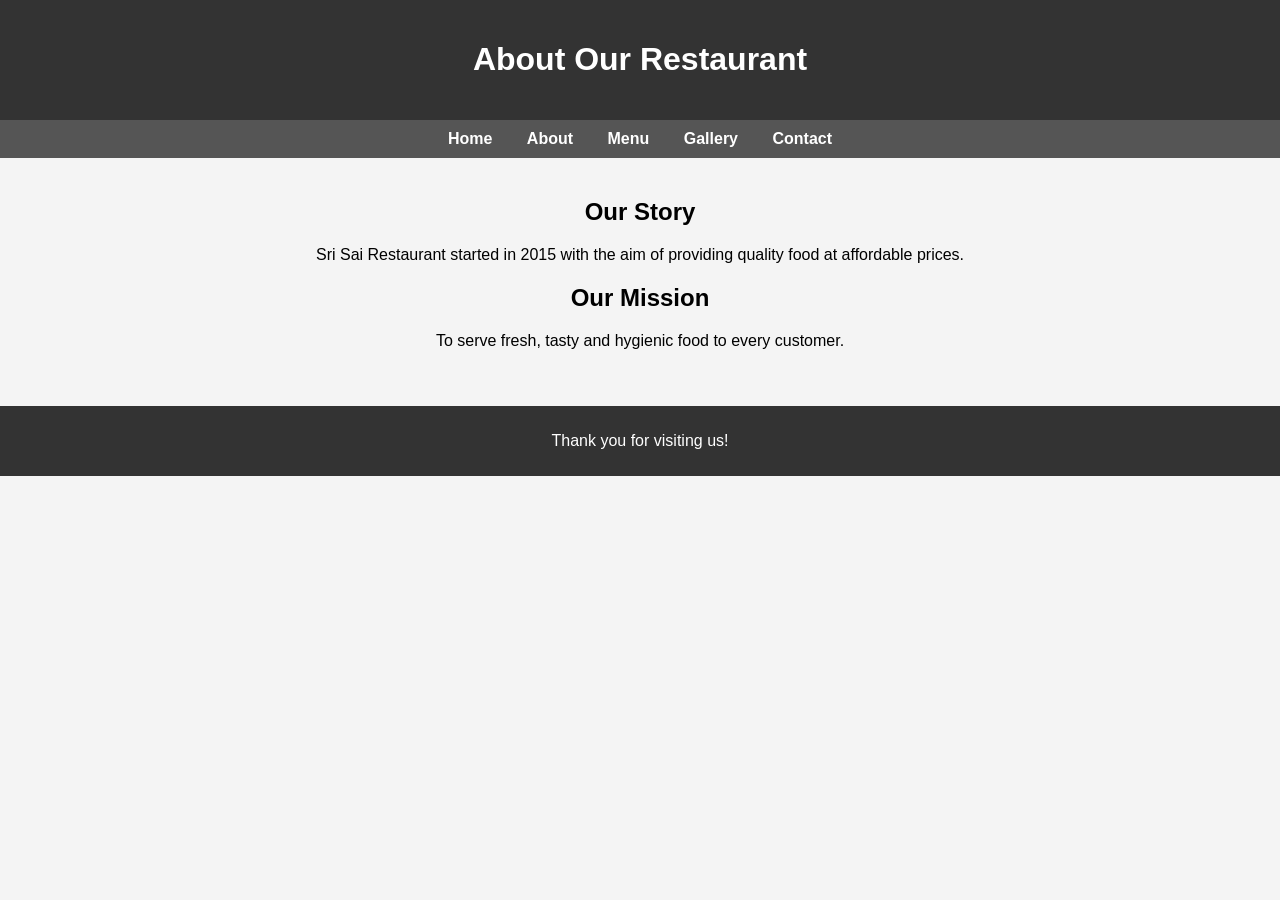
<file: about.html>
<!DOCTYPE html>
<html>
<head>
<title>About Us</title>
<link rel="stylesheet" href="style.css">
</head>

<body>

<header>
<h1>About Our Restaurant</h1>
</header>

<nav>
<a href="index.html">Home</a>
<a href="about.html">About</a>
<a href="menu.html">Menu</a>
<a href="gallery.html">Gallery</a>
<a href="contact.html">Contact</a>
</nav>

<section>
<h2>Our Story</h2>
<p>Sri Sai Restaurant started in 2015 with the aim of providing quality food at affordable prices.</p>

<h2>Our Mission</h2>
<p>To serve fresh, tasty and hygienic food to every customer.</p>
</section>

<footer>
<p>Thank you for visiting us!</p>
</footer>

</body>
</html>
</file>
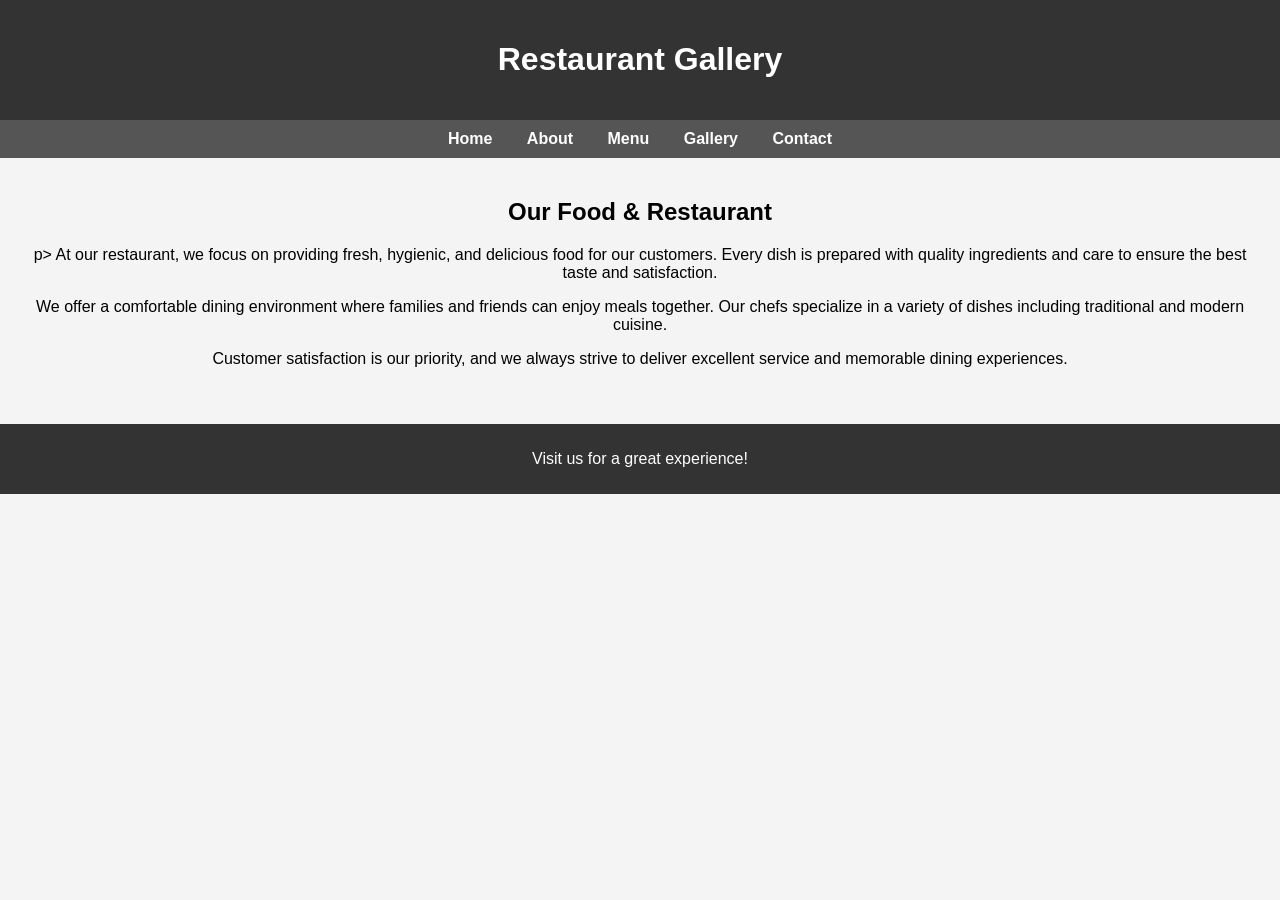
<file: gallery.html>
<!DOCTYPE html>
<html>
<head>
<title>Gallery</title>
<link rel="stylesheet" href="style.css">
</head>

<body>

<header>
<h1>Restaurant Gallery</h1>
</header>

<nav>
<a href="index.html">Home</a>
<a href="about.html">About</a>
<a href="menu.html">Menu</a>
<a href="gallery.html">Gallery</a>
<a href="contact.html">Contact</a>
</nav>

<section>

<h2>Our Food & Restaurant</h2>
p>
At our restaurant, we focus on providing fresh, hygienic, and delicious food
for our customers. Every dish is prepared with quality ingredients and care
to ensure the best taste and satisfaction.
</p>

<p>
We offer a comfortable dining environment where families and friends can
enjoy meals together. Our chefs specialize in a variety of dishes including
traditional and modern cuisine.
</p>

<p>
Customer satisfaction is our priority, and we always strive to deliver
excellent service and memorable dining experiences.
</p>
</section>

<footer>
<p>Visit us for a great experience!</p>
</footer>

</body>
</html>
</file>
<file: style.css>
body{
font-family: Arial;
margin:0;
background:#f4f4f4;
}

header{
background:#333;
color:white;
padding:20px;
text-align:center;
}

nav{
background:#555;
padding:10px;
text-align:center;
}

nav a{
color:white;
margin:15px;
text-decoration:none;
font-weight:bold;
}

section{
padding:20px;
text-align:center;
}

button{
background:orange;
color:white;
padding:10px 20px;
border:none;
border-radius:5px;
cursor:pointer;
}

footer{
background:#333;
color:white;
text-align:center;
padding:10px;
margin-top:20px;
}
</file>
